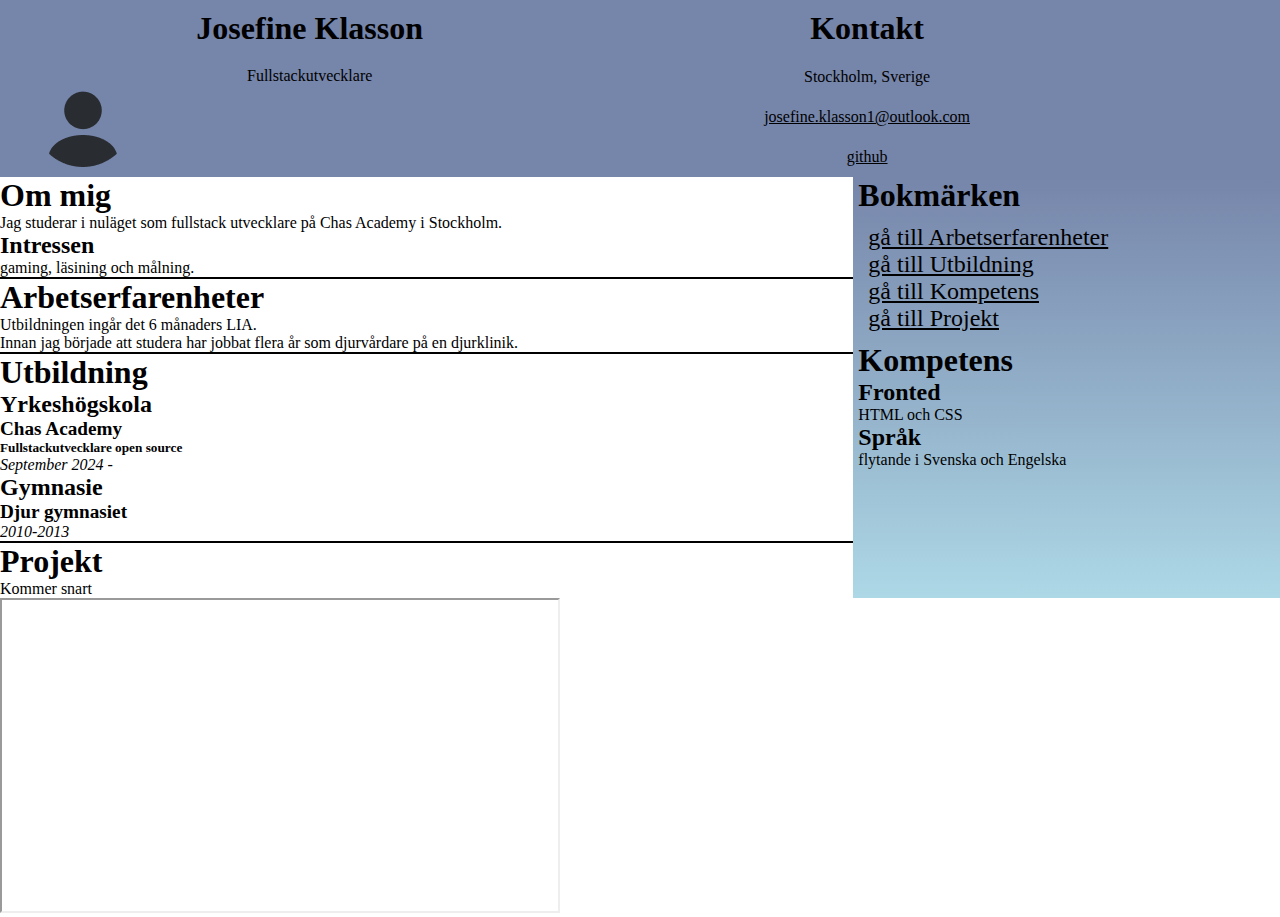
<file: index.html>
<!DOCTYPE html>
<html lang="sv">

<head>
    <meta charset="UTF-8">
    <meta name="viewport" content="width=device-width, initial-scale=1.0">
    <title>CV</title>
    <link rel="Stylesheet" href="styling/index.css">
</head>

<body>
        <table class="bord">
            <thead>
                <tr>
                    <th scope="col" class="colbord"></th>
                    <th scope="col" class="tableundernamn" id="Josefine"> Josefine Klasson</th>
                    <th scope="col"  class="kontinfo" id="Kontakt">Kontakt</th>
                </tr>
            </thead>
            <tbody>
                <tr>
                    <td rowspan="3" class="colbord"><img src="prifile_icon.png" alt="fotografi"></td>
                    <td rowspan="3" class="tableundernamn">Fullstackutvecklare</td>
                    <td class="kontinfo">Stockholm, Sverige</td>
                </tr>
                <tr>

                    <td class="kontinfo" id="mail"><a href="josefine.klasson1@outlook.com">josefine.klasson1@outlook.com</a></td>
                </tr>
                <tr>

                    <td class="kontinfo"><a href="https://github.com/jossan93">github</a></td>
                </tr>
            </tbody>
        </table>
        <div class="container">
        <section class="om-mig" id="about-me">
            <h2>Om mig</h2>
            <p>Jag studerar i nuläget som fullstack utvecklare på Chas Academy i Stockholm.</p>
            <h3>Intressen</h3>
            <p>gaming, läsining och målning.</p>
        </section>
        <section class="erfarenheter" id="Arbetserfarenheter">
            <h2>Arbetserfarenheter</h2>
            <p>Utbildningen ingår det 6 månaders LIA.</p>
            <p>Innan jag började att studera har jobbat flera år som djurvårdare på en djurklinik.</p>
        </section>
        <section class="class-utbildning" id="Utbildning">
            <h2>Utbildning</h2>
            <h3>Yrkeshögskola</h3>
            <h4>Chas Academy</h4>
            <h5>Fullstackutvecklare open source</h5>
            <p class="datum">September 2024 -</p>
            <h3>Gymnasie</h3>
            <h4>Djur gymnasiet</h4>
            <p class="datum">2010-2013</p>
        </section>
        <aside class="class-kompentens" id="Kompetens">
            <h2>Bokmärken</h2>
            <div class="bokmärken">
                <p><a href="#Arbetserfarenheter">gå till Arbetserfarenheter</a></p>
                <p><a href="#Utbildning">gå till Utbildning</a></p>
                <p><a href="#Kompetens">gå till Kompetens</a></p>
                <p><a href="#Projekts">gå till Projekt</a></p>
            </div>
            <h2>Kompetens</h2>
            <h3>Fronted</h3>
            <p>HTML och CSS</p>
            <h3>Språk</h3>
            <p>flytande i Svenska och Engelska</p>
        </aside>
        <section class="class-project" id="Projekts">
            <h2>Projekt</h2>
            <p>Kommer snart</p>
        </section>
    </div>
    <iframe class="vid" width="560" height="315" src="https://www.youtube.com/embed/bvAQlQjsA78?si=kVtIKG05Lb5UO6sd"
        title="YouTube video player"
        allow="accelerometer; autoplay; clipboard-write; encrypted-media; gyroscope; picture-in-picture; web-share"
        referrerpolicy="strict-origin-when-cross-origin" allowfullscreen></iframe>

</body>

</html>
</file>
<file: styling/index.css>
@charset "UTF-8";
* {
  margin: 0;
  padding: 0;
  box-sizing: border-box;
}

h2 {
  font-size: 200%;
}

h3 {
  font-size: 150%;
}

h4 {
  font-size: 120%;
}

table thead {
  font-size: xx-large;
}

a {
  color: black;
}

.datum {
  font-style: italic;
}

.bokmärken {
  font-size: 150%;
  margin: 10px;
}

aside {
  text-indent: 5px;
}

table, td, th {
  background-color: #7685aa;
}

aside {
  background-image: linear-gradient(#7685aa, lightblue);
}

.container {
  display: grid;
  justify-content: space-evenly;
  grid-template-columns: repeat(3, 1fr);
}

.om-mig {
  grid-area: 2/1/2/3;
}

.erfarenheter {
  grid-area: 3/1/3/3;
  border-top: 2px solid black;
}

.class-utbildning {
  grid-area: 4/1/4/3;
  border-top: 2px solid black;
}

.class-project {
  grid-area: 5/1/5/3;
  border-top: 2px solid black;
}

aside {
  grid-area: 2/3/6/3;
}

table, td, th {
  padding: 10px;
  border-collapse: collapse;
  text-align: center;
  width: 100%;
  table-layout: fixed;
}

.colbord {
  width: 20%;
}

.tableundernamn {
  vertical-align: text-top;
  width: 35%;
}

img {
  height: auto;
  vertical-align: middle;
  align-items: center;
}

@media screen and (width < 600px) {
  iframe {
    width: 100%;
  }
  .tableundernamn {
    text-align: left;
  }
  .kontinfo {
    text-align: right;
  }
  #mail {
    font-size: smaller;
  }
  table thead {
    font-size: medium;
  }
  .colbord {
    width: 5%;
  }
  aside {
    grid-area: 1/1/1/4;
    padding-bottom: 10px;
  }
  .om-mig {
    grid-area: 2/1/2/4;
  }
  .erfarenheter {
    grid-area: 3/1/3/4;
  }
  .class-utbildning {
    grid-area: 4/1/4/4;
  }
  .class-project {
    grid-area: 5/1/5/4;
  }
}/*# sourceMappingURL=index.css.map */
</file>
